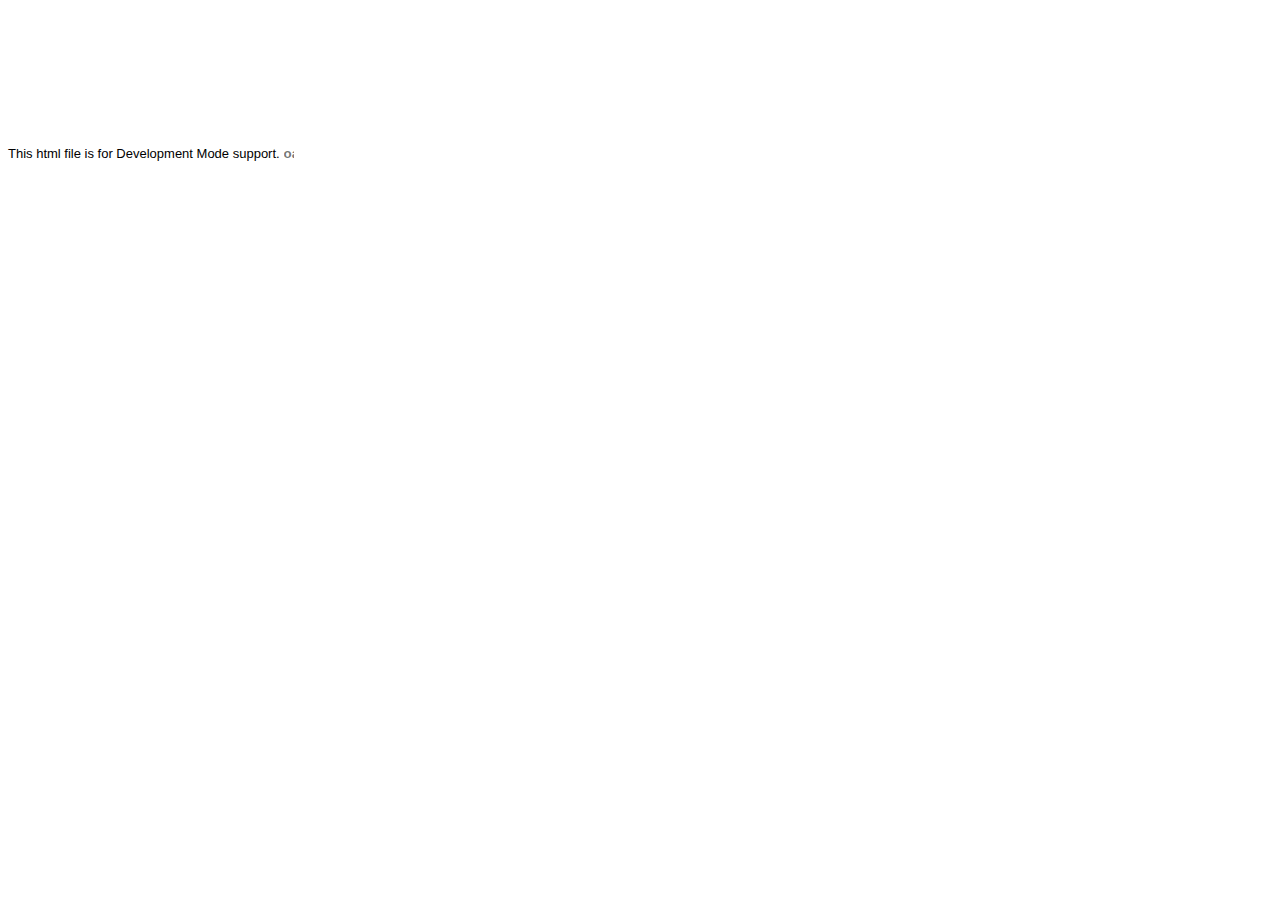
<file: html/hosted.html>
<html>
<head><script>
var $wnd = parent;
var $doc = $wnd.document;
var $moduleName, $moduleBase, $entry
,$stats = $wnd.__gwtStatsEvent ? function(a) {return $wnd.__gwtStatsEvent(a);} : null
,$sessionId = $wnd.__gwtStatsSessionId ? $wnd.__gwtStatsSessionId : null;
// Lightweight metrics
if ($stats) {
  var moduleFuncName = location.search.substr(1);
  var moduleFunc = $wnd[moduleFuncName];
  var moduleName = moduleFunc ? moduleFunc.moduleName : "unknown";
  $stats({moduleName:moduleName,sessionId:$sessionId,subSystem:'startup',evtGroup:'moduleStartup',millis:(new Date()).getTime(),type:'moduleEvalStart'});
}
var $hostedHtmlVersion="2.1";

var gwtOnLoad;
var $hosted = "localhost:9997";

function loadIframe(url) {
  var topDoc = window.top.document;

  // create an iframe
  var iframeDiv = topDoc.createElement("div");
  iframeDiv.innerHTML = "<iframe scrolling=no frameborder=0 src='" + url + "'>";
  var iframe = iframeDiv.firstChild;
  
  // mess with the iframe style a little
  var iframeStyle = iframe.style;
  iframeStyle.position = "absolute";
  iframeStyle.borderWidth = "0";
  iframeStyle.left = "0";
  iframeStyle.top = "0";
  iframeStyle.width = "100%";
  iframeStyle.backgroundColor = "#ffffff";
  iframeStyle.zIndex = "1";
  iframeStyle.height = "100%";

  // update the top window's document's body's style
  var hostBodyStyle = window.top.document.body.style; 
  hostBodyStyle.margin = "0";
  hostBodyStyle.height = iframeStyle.height;
  hostBodyStyle.overflow = "hidden";

  // insert the iframe
  topDoc.body.insertBefore(iframe, topDoc.body.firstChild);
}

var ua = navigator.userAgent.toLowerCase();
if (ua.indexOf("gecko") != -1) {
  // install eval wrapper on FF to avoid EvalError problem
  var __eval = window.eval;
  window.eval = function(s) {
    return __eval(s);
  }
}
if (ua.indexOf("chrome") != -1) {
  // work around __gwt_ObjectId appearing in JS objects
  var hop = Object.prototype.hasOwnProperty;
  Object.prototype.hasOwnProperty = function(prop) {
    return prop != "__gwt_ObjectId" && hop.call(this, prop);
  };
  // do the same in our parent as well -- see issue 4486
  // NOTE: this will have to be changed when we support non-iframe-based DevMode 
  var hop2 = parent.Object.prototype.hasOwnProperty;
  parent.Object.prototype.hasOwnProperty = function(prop) {
    return prop != "__gwt_ObjectId" && hop2.call(this, prop);
  };
}

// wrapper to call JS methods, which we need both to be able to supply a
// different this for method lookup and to get the exception back
function __gwt_jsInvoke(thisObj, methodName) {
  try {
    var args = Array.prototype.slice.call(arguments, 2);
    return [0, window[methodName].apply(thisObj, args)];
  } catch (e) {
    return [1, e];
  }
}

var __gwt_javaInvokes = [];
function __gwt_makeJavaInvoke(argCount) {
  return __gwt_javaInvokes[argCount] || __gwt_doMakeJavaInvoke(argCount);
}

function __gwt_doMakeJavaInvoke(argCount) {
  // IE6 won't eval() anonymous functions except as r-values
  var argList = "";
  for (var i = 0; i < argCount; i++) {
    argList += ",p" + i;
  }
  var argListNoComma = argList.substring(1);

  return eval(
    "__gwt_javaInvokes[" + argCount + "] =\n" +
    "  function(thisObj, dispId" + argList + ") {\n" +
    "    var result = __static(dispId, thisObj" + argList + ");\n" +
    "    if (result[0]) {\n" +
    "      throw result[1];\n" +
    "    } else {\n" +
    "      return result[1];\n" +
    "    }\n" +
    "  }\n"
  ); 
}

/*
 * This is used to create tear-offs of Java methods.  Each function corresponds
 * to exactly one dispId, and also embeds the argument count.  We get the "this"
 * value from the context in which the function is being executed.
 * Function-object identity is preserved by caching in a sparse array.
 */
var __gwt_tearOffs = [];
var __gwt_tearOffGenerators = [];
function __gwt_makeTearOff(proxy, dispId, argCount) {
  return __gwt_tearOffs[dispId] || __gwt_doMakeTearOff(dispId, argCount);
}

function __gwt_doMakeTearOff(dispId, argCount) {
  return __gwt_tearOffs[dispId] = 
      (__gwt_tearOffGenerators[argCount] || __gwt_doMakeTearOffGenerator(argCount))(dispId);
}

function __gwt_doMakeTearOffGenerator(argCount) {
  // IE6 won't eval() anonymous functions except as r-values
  var argList = "";
  for (var i = 0; i < argCount; i++) {
    argList += ",p" + i;
  }
  var argListNoComma = argList.substring(1);

  return eval(
    "__gwt_tearOffGenerators[" + argCount + "] =\n" +
    "  function(dispId) {\n" +
    "    return function(" + argListNoComma + ") {\n" +
    "      var result = __static(dispId, this" + argList + ");\n" +
    "      if (result[0]) {\n" +
    "        throw result[1];\n" +
    "      } else {\n" +
    "        return result[1];\n" +
    "      }\n" +
    "    }\n" +
    "  }\n"
  ); 
}

function __gwt_makeResult(isException, result) {
  return [isException, result];
}

function __gwt_disconnected() {
  // Prevent double-invocation.
  window.__gwt_disconnected = new Function();
  // Do it in a timeout so we can be sure we have a clean stack.
  window.setTimeout(__gwt_disconnected_impl, 1);
}

function __gwt_disconnected_impl() {
  __gwt_displayGlassMessage('GWT Code Server Disconnected',
      'Most likely, you closed GWT Development Mode. Or, you might have lost '
      + 'network connectivity. To fix this, try restarting GWT Development Mode and '
      + 'refresh this page.');
}

// Keep track of z-index to allow layering of multiple glass messages
var __gwt_glassMessageZIndex = 2147483647;

// Note this method is also used by ModuleSpace.java
function __gwt_displayGlassMessage(summary, details) {
  var topWin = window.top;
  var topDoc = topWin.document;
  var outer = topDoc.createElement("div");
  // Do not insert whitespace or outer.firstChild will get a text node.
  outer.innerHTML = 
    '<div style="position:absolute;z-index:' + __gwt_glassMessageZIndex-- +
    ';left:50px;top:50px;width:600px;color:#FFF;font-family:verdana;text-align:left;">' +
    '<div style="font-size:30px;font-weight:bold;">' + summary + '</div>' +
    '<div style="font-size:15px;">' + details + '</div>' +
    '</div>' +
    '<div style="position:absolute;z-index:' + __gwt_glassMessageZIndex-- +
    ';left:0px;top:0px;right:0px;bottom:0px;filter:alpha(opacity=60);opacity:0.6;background-color:#000;"></div>'
  ;
  topDoc.body.appendChild(outer);
  var glass = outer.firstChild;
  var glassStyle = glass.style;

  // Scroll to the top and remove scrollbars.
  topWin.scrollTo(0, 0);
  if (topDoc.compatMode == "BackCompat") {
    topDoc.body.style["overflow"] = "hidden";
  } else {
    topDoc.documentElement.style["overflow"] = "hidden";
  }

  // Steal focus.
  glass.focus();

  if ((navigator.userAgent.indexOf("MSIE") >= 0) && (topDoc.compatMode == "BackCompat")) {
    // IE quirks mode doesn't support right/bottom, but does support this.
    glassStyle.width = "125%";
    glassStyle.height = "100%";
  } else if (navigator.userAgent.indexOf("MSIE 6") >= 0) {
    // IE6 doesn't have a real standards mode, so we have to use hacks.
    glassStyle.width = "125%"; // Get past scroll bar area.
    // Nasty CSS; onresize would be better but the outer window won't let us add a listener IE.
    glassStyle.setExpression("height", "document.documentElement.clientHeight");
  }

  $doc.title = summary + " [" + $doc.title + "]";
}

function findPluginObject() {
  try {
    return document.getElementById('pluginObject');
  } catch (e) {
    return null;
  }
}

function findPluginEmbed() {
  try {
    return document.getElementById('pluginEmbed')
  } catch (e) {
    return null;
  }
}

function findPluginXPCOM() {
  try {
    return __gwt_HostedModePlugin;
  } catch (e) {
    return null;
  }
}

gwtOnLoad = function(errFn, modName, modBase){
  $moduleName = modName;
  $moduleBase = modBase;

  // Note that the order is important
  var pluginFinders = [
    findPluginXPCOM,
    findPluginObject,
    findPluginEmbed,
  ];
  var topWin = window.top;
  var url = topWin.location.href;
  if (!topWin.__gwt_SessionID) {
    var ASCII_EXCLAMATION = 33;
    var ASCII_TILDE = 126;
    var chars = [];
    for (var i = 0; i < 16; ++i) {
      chars.push(Math.floor(ASCII_EXCLAMATION
          + Math.random() * (ASCII_TILDE - ASCII_EXCLAMATION + 1)));
    }
    topWin.__gwt_SessionID = String.fromCharCode.apply(null, chars);
  }
  var plugin = null;
  for (var i = 0; i < pluginFinders.length; ++i) {
    try {
      var maybePlugin = pluginFinders[i]();
      if (maybePlugin != null && maybePlugin.init(window)) {
        plugin = maybePlugin;
        break;
      }
    } catch (e) {
    }
  }
  if (!plugin) {
    // try searching for a v1 plugin for backwards compatibility
    var found = false;
    for (var i = 0; i < pluginFinders.length; ++i) {
      try {
        plugin = pluginFinders[i]();
        if (plugin != null && plugin.connect($hosted, $moduleName, window)) {
          return;
        }
      } catch (e) {
      }
    }
    loadIframe("http://www.gwtproject.org/missing-plugin/");
  } else {
    if (plugin.connect(url, topWin.__gwt_SessionID, $hosted, $moduleName,
        $hostedHtmlVersion)) {
      // take over the onunload function, wrapping any existing call if it exists
      var oldUnload = window.onunload;
      window.onunload = function() {
        // run wrapped unload first in case it is running gwt code
        !!oldUnload && oldUnload();
        try {
          // wrap in try/catch since plugins are not required to supply this
          plugin.disconnect();
        } catch (e) {
        }
      };
    } else {
      if (errFn) {
        errFn(modName);
      } else {
        __gwt_displayGlassMessage(
            "Plugin failed to connect to Development Mode server at " + simpleEscape($hosted),
            "Follow the troubleshooting instructions at "
            + "<a href='http://code.google.com/p/google-web-toolkit/wiki/TroubleshootingOOPHM'>"
            + "http://code.google.com/p/google-web-toolkit/wiki/TroubleshootingOOPHM</a>");
      }
    }
  }
}

function simpleEscape(originalString) {
  return originalString.replace(/&/g,"&amp;")
    .replace(/</g,"&lt;")
    .replace(/>/g,"&gt;")
    .replace(/\'/g, "&#39;")
    .replace(/\"/g,"&quot;");
}

// Lightweight metrics
window.fireOnModuleLoadStart = function(className) {
  $stats && $stats({moduleName:$moduleName, sessionId:$sessionId, subSystem:'startup', evtGroup:'moduleStartup', millis:(new Date()).getTime(), type:'onModuleLoadStart', className:className});
};

window.__gwt_module_id = 0;
</script></head>
<body>
<font face='arial' size='-1'>This html file is for Development Mode support.</font>
<script><!--
// Lightweight metrics
$stats && $stats({moduleName:$moduleName, sessionId:$sessionId, subSystem:'startup', evtGroup:'moduleStartup', millis:(new Date()).getTime(), type:'moduleEvalEnd'});

// OOPHM currently only supports IFrameLinker
var query = parent.location.search;
if (!findPluginXPCOM()) {
  document.write('<embed id="pluginEmbed" type="application/x-gwt-hosted-mode" width="10" height="10">');
  document.write('</embed>');
  document.write('<object id="pluginObject" CLASSID="CLSID:1D6156B6-002B-49E7-B5CA-C138FB843B4E">');
  document.write('</object>');
}

// look for the old query parameter if we don't find the new one
var idx = query.indexOf("gwt.codesvr=");
if (idx >= 0) {
  idx += 12;  // "gwt.codesvr=".length() == 12
} else {
  idx = query.indexOf("gwt.hosted=");
  if (idx >= 0) {
    idx += 11;  // "gwt.hosted=".length() == 11
  }
}
if (idx >= 0) {
  var amp = query.indexOf("&", idx);
  if (amp >= 0) {
    $hosted = query.substring(idx, amp);
  } else {
    $hosted = query.substring(idx);
  }

  // According to RFC 3986, some of this component's characters (e.g., ':')
  // are reserved and *may* be escaped.
  $hosted = decodeURIComponent($hosted);
}

query = window.location.search.substring(1);
if (query && $wnd[query]) setTimeout($wnd[query].onScriptLoad, 1);
--></script></body></html>
</file>
